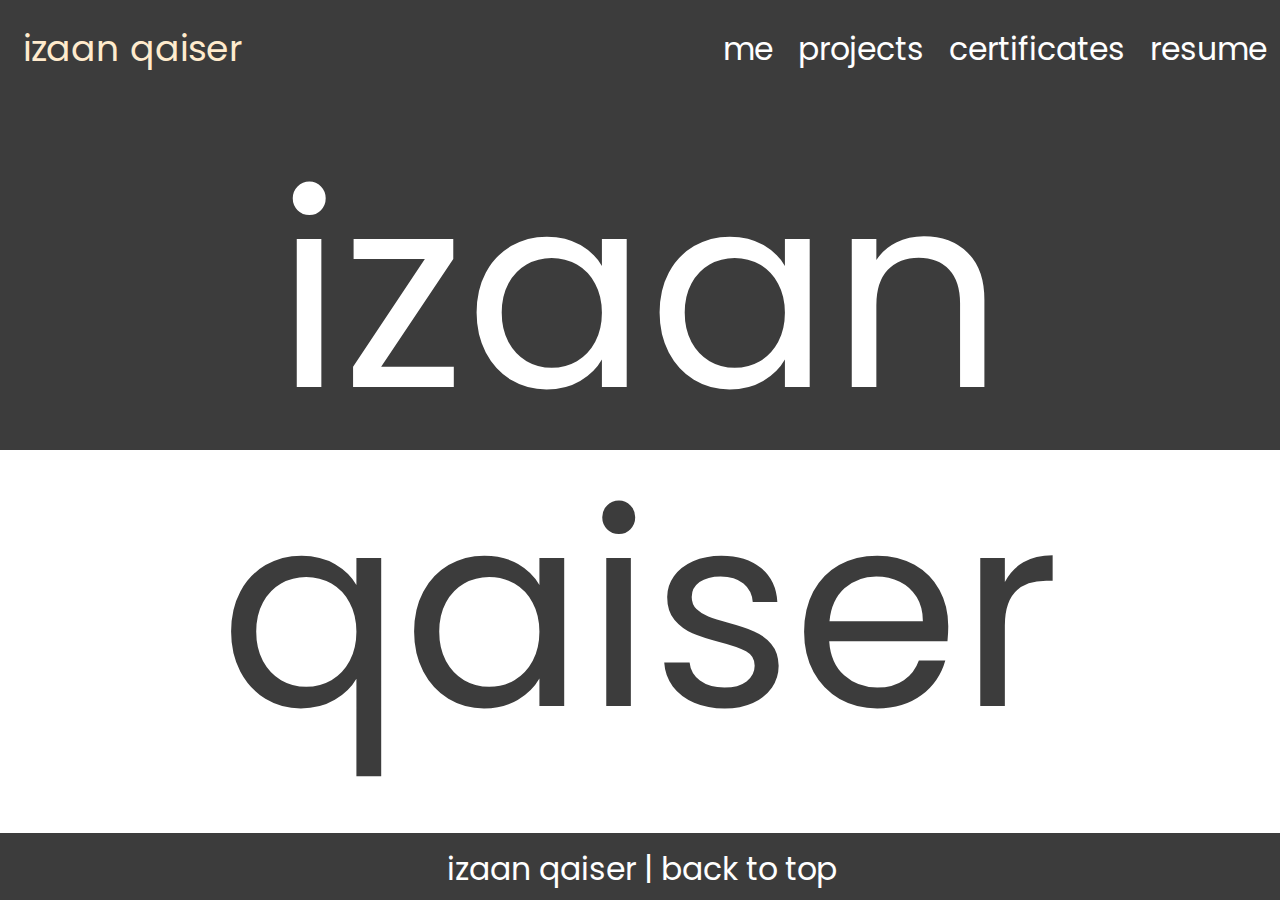
<file: index.html>
<!DOCTYPE html>
<html lang="en">
<head>
    <meta charset="UTF-8">
    <meta http-equiv="X-UA-Compatible" content="IE=edge">
    <meta name="viewport" content="width=device-width, initial-scale=1.0">
    <link rel="stylesheet" href="styles.css">
    <title>izaan qaiser</title>
    <link rel="preconnect" href="https://fonts.googleapis.com">
<link rel="preconnect" href="https://fonts.gstatic.com" crossorigin>
<link href="https://fonts.googleapis.com/css2?family=Poppins:wght@700&display=swap" rel="stylesheet">
<link rel="shortcut icon" href="images/icons8-idea-480.png" />

</head>
<body>
    <div class="container">
        <section class="one" id="cont">
    <header>
    <div class="nav-overlay">
    <div class="nav" id="navbar">
        <p class="name">izaan qaiser</p>
        <ul>
            <a href="#contact">me</a>
            <a href="#three">projects</a>
            <a href="#certs">certificates</a>
            <a href=https://drive.google.com/file/d/1smLxDtxjkqpSu3J_De0sNUe4tWTt9XHn/view?usp=sharing target="_blank">resume</a>
        </ul>
    </div>
</header>
    <div class="black" id="black"><span class="izaan">izaan</span></div>
    <div class="white"><span class="qaiser">qaiser</span></div>
    </section>

    <div class="navved-up" id="contact">
    <section class="two" id="contact">
        <div class="ting" >
        <div class="ls">
    <div class="ls-name">izaan</div>
                <div class="ls-links">
                    <ul>
                         <a href="https://github.com/IzaanQ" target="_blank"><img class="github" src="images/icons8-github-480.png" alt=""></a>

                         <a href="https://www.linkedin.com/in/izaan-qaiser-82b32b204/" target="_blank"><img class="linkedin" src="images/icons8-linkedin-500 (2).png" alt=""></a>

                        <a href="mailto: izaanqaiser05@gmail.com" target="_blank"><img class="gmail" src="images/icons8-gmail-512 (1).png" alt=""></a>

                        <a href="https://devpost.com/izaanqaiser05?ref_content=user-portfolio&ref_feature=portfolio&ref_medium=global-nav" target="_blank"><img class="devpost" src="images/icons8-dev-post-500 (2).png" alt=""></a>
                    </ul>
                </div>
                <div class="ls-titles">software developer<br>engineering student</div>
            </div> 
            <div class="rs">
                <img class="izaan-pic" src="images/Untitled design.png" alt="">
            </div> 
        </div>
    </section>


    <section class="three" id="three">
        <div class="project_ting">
            <div class="project_words">
            <h1 class="js_projects">javascript projects</h1>
            <a href="https://github.com/IzaanQ/javascript-projects" target="_blank" class="more_projects">more projects</a>
        </div>
            <div class="project_holder">
            <div class="project_1">
                <a href="https://github.com/IzaanQ/javascript-stopwatch-final" target="_blank"><img class="AVNS" src="images/AVNS!.png" alt=""></a>
            </div>
            <div class="project_2">
                <a href="https://github.com/IzaanQ/javascript-clock-final" target="_blank"><img class="AVNC" src="images/AVNC.png" alt=""></a>
            </div>
            <div class="project_3">
                <a href="https://github.com/IzaanQ/dynamicWeatherApplication" target="_blank"><img class="T" src="images/WBBBBBsafsad (1).png" alt=""></a>
            </div>
            </div>
        </div>
    </section>

    <section class="four">
        <div class="project_ting">
            <div class="project_words">
            <h1 class="js_projects">web development projects</h1>
            <a href=https://github.com/IzaanQ/webDevelopment-Projects target="_blank" class="more_projects">more projects</a>
        </div>
            <div class="project_holder">
            <div class="project_1">
                <a href="https://github.com/FlyingCelingFan/HTNE2021" target="_blank"><img class="AVNS" src="images/DTCT (1).png" alt=""></a>
            </div>
            <div class="project_2">
                <a href="https://github.com/IzaanQ/Conscruction-Website" target="_blank"><img class="AVNC" src="images/DJJ (1).png" alt=""></a>
            </div>
            <div class="project_3">
                <a href="https://github.com/IzaanQ/Izaan-Personal-Website" target="_blank"><img class="T" src="images/TMEPO.png" alt=""></a>
            </div>
            </div>
        </div>
</section>
    <section class="five">
        <div class="project_ting">
            <div class="project_words">
            <h1 class="js_projects">other projects</h1>
            <a href="https://github.com/IzaanQ/javascript-projects" target="_blank" class="more_projects">more projects</a>
        </div>
            <div class="project_holder">
            <div class="project_1">
                <a href="https://github.com/IzaanQ/ArduinoOfficePaperDispenser/tree/main" target="_blank"><img class="AVNS" src="images/OPD (2).png" alt=""></a>
            </div>
            <div class="project_2">
                <a href="https://github.com/IzaanQ/ArduinoWeatherBox" target="_blank"><img class="AVNC" src="images/WBBBBB.png" alt=""></a>
        </div>
            <div class="project_3">
                <a href="https://github.com/IzaanQ/Arduino---Remote-Light" target="_blank"><img class="T" src="images/ACL.png" alt=""></a>
            </div>
            </div>
        </div>
    </section>
    <section class="six" id="certs">
        <div class="cert_board">
        <img src="images/cert1 (2).png" alt="" class="cert_item">
        <img src="images/cert2.png" alt="" class="cert_item">
        <img src="images/cert3.png" alt="" class="cert_item">
        <img src="images/cert4.png" alt="" class="cert_item">
        <img src="images/cert1.png" alt="" class="cert_item">
        <img src="images/cert1.png" alt="" class="cert_item">
    </div>

    <div class="foot">
        <div class="words">
            <p>izaan qaiser | <a href="#black">back to top</a></p>
        </div>
    </div>

    </section>
</div>
    
</div>

</body>
<script src="app.js"></script>
</html>
</file>
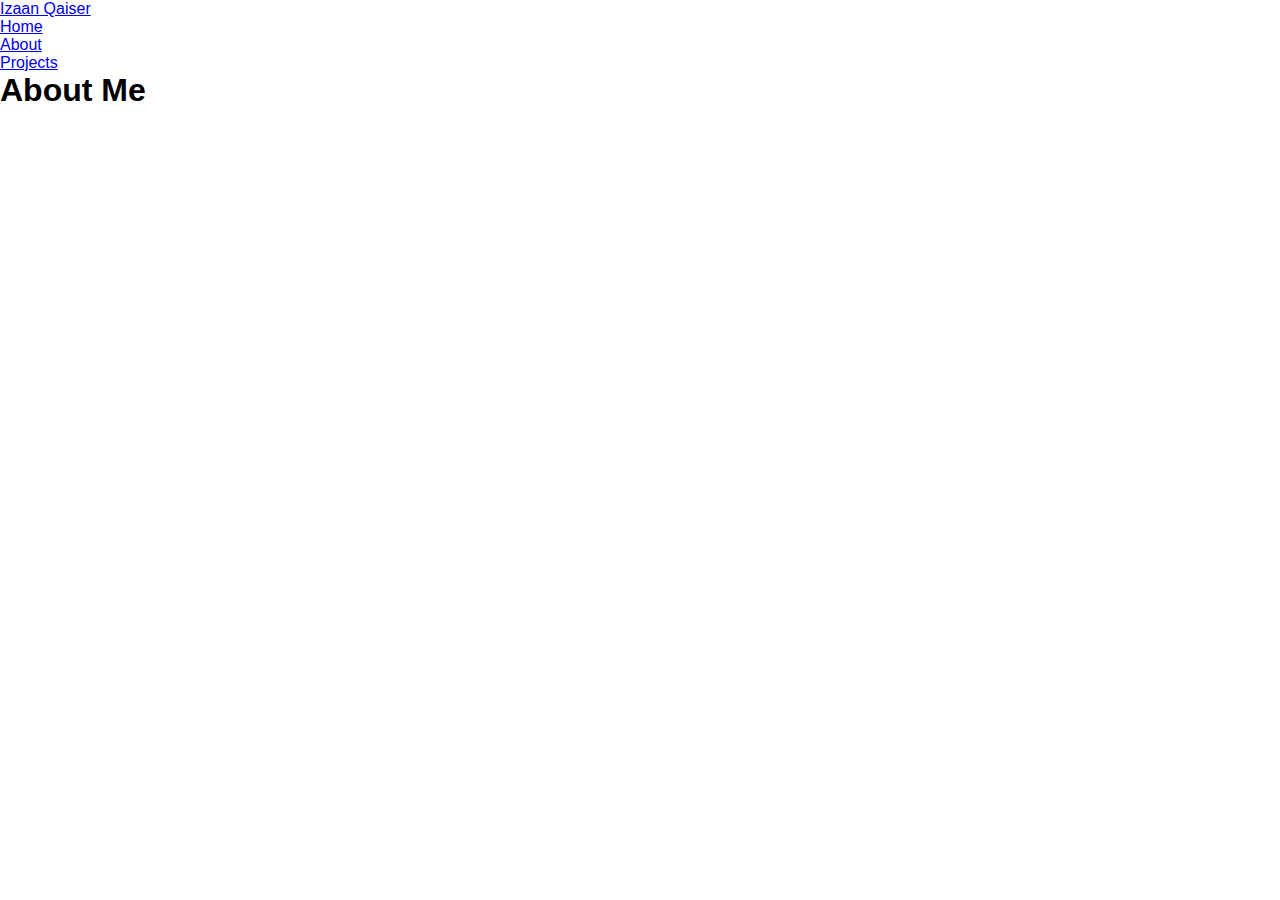
<file: about.html>
<!DOCTYPE html>
<html lang="en">
<head>
    <meta charset="UTF-8">
    <meta http-equiv="X-UA-Compatible" content="IE=edge">
    <meta name="viewport" content="width=device-width, initial-scale=1.0">
    <title>About Izaan</title>
<link rel="stylesheet" href="styles.css">
    <script src="script.js"></script>
</head> 
<body>
    <div class="nav-bar">
        <ul>
            <li><a href="#">Izaan Qaiser</a></li>
            <li><a href="#">Home</a></li>
            <li><a href="#">About</a></li>
            <li><a href="#">Projects</a></li>
        </ul>
    </div>
    <div class="about-header">
        <h1>About Me</h1>
    </div>
        
</body>
</html>
</file>
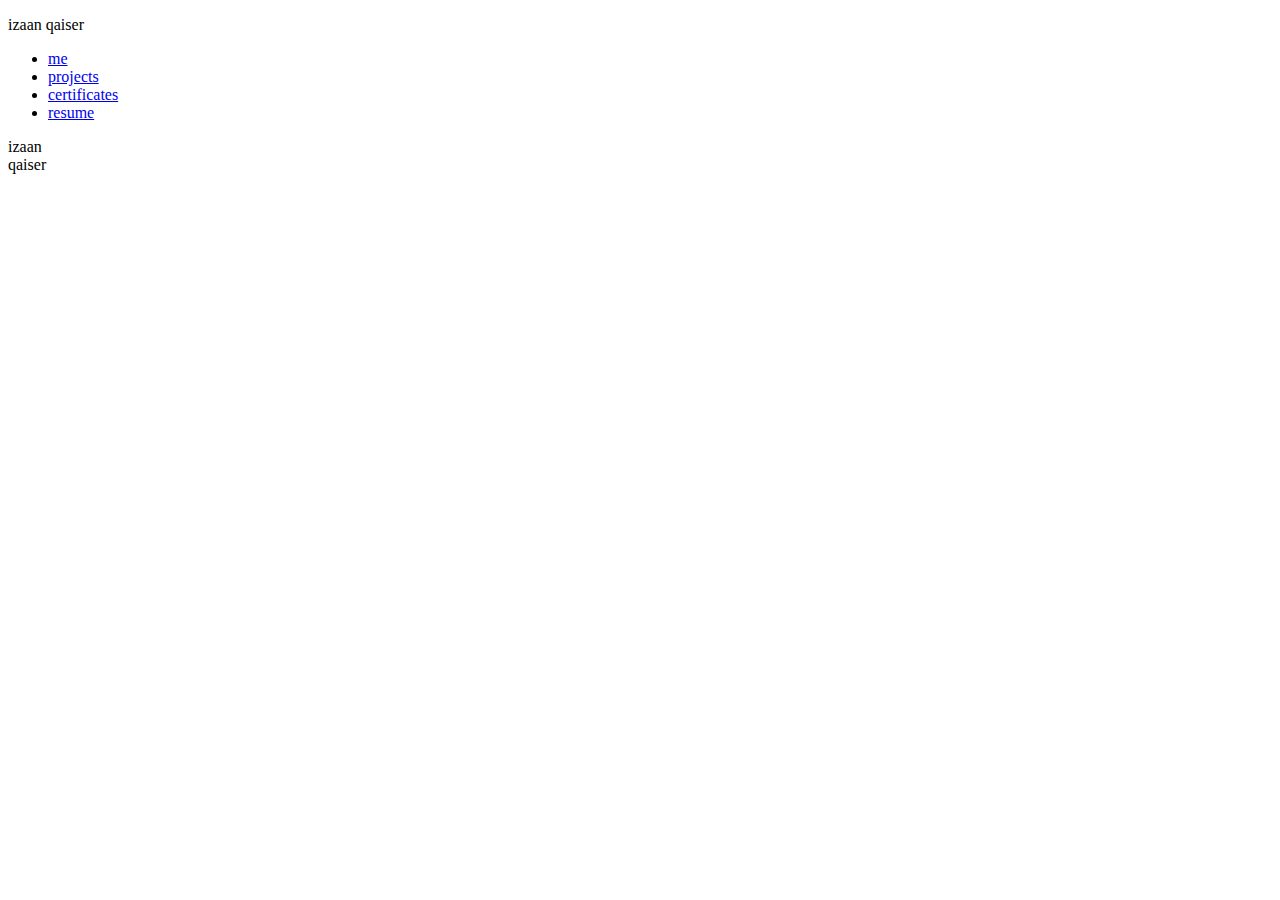
<file: more.html>
<!DOCTYPE html>
<html lang="en">
<head>
    <meta charset="UTF-8">
    <meta http-equiv="X-UA-Compatible" content="IE=edge">
    <meta name="viewport" content="width=device-width, initial-scale=1.0">
    <title>Document</title>
</head>
<body>
    <section class="one" id="cont">
    <header>
    <div class="nav-overlay">
    <div class="nav" id="nav">
        <p class="name">izaan qaiser</p>
        <ul>
            <li><a href="#contact">me</a></li>
            <li><a href="#three">projects</a></li>
            <li><a href="#certs">certificates</a></li>
            <li><a href=https://drive.google.com/file/d/1gaGPjsyXvnHVghN2jQwj7n_BD0J_FHQc/view?usp=sharing target="_blank">resume</a></li>
        </ul>
    </div>
</header>
    <div class="black" id="black"><span class="izaan">izaan</span></div>
    <div class="white"><span class="qaiser">qaiser</span></div>
    </section>
</body>
</html>
</file>
<file: styles.css>
* {
  margin: 0;
  padding: 0;
  font-family: "Poppins", sans-serif;
  box-sizing: border-box;
  scroll-behavior: smooth;
  
}

.black {
  background-color: #3c3c3c;
  height: 50vh;
  width: auto;
  text-align: center;
}

.white {
  text-align: center;
  line-height: 250px;
}

.izaan {
  font-size: 200px;
  color: #fff;
  margin-top: 10vh;
}

.qaiser {
  font-size: 200px;
  color: #3c3c3c;
}

section {
  height: 100vh;
  scroll-snap-align: start;
}

.container {
  scroll-snap-type: y mandatory;
  overflow-y: scroll;
  height: 100vh;
}

.nav {
  background: #3c3c3c;
  display: flex;
  justify-content: space-between;
  height: 10%;
  width: auto;
  padding: 1%;
  line-height: 60px;
}

.nav li {
  display: inline;
  padding: 20px;
  text-decoration: none;
}

.name {
  margin-left: 10px;
  font-size: 2.5vh;
  color: blanchedalmond;
}

.nav li a:link {
  text-decoration: none;
  color: #fff;
  font-size: 2.5vh;
}

.nav li a:visited {
  color: #fff;
}

.nav li a:hover {
  color: blanchedalmond;
}

.ting {
  text-align: center;
}

.ls {
  background-color: #3c3c3c;
}

.rs {
  background-color: #3c3c3c;
  margin-top: 8%;
  width: 60vh;
  height: 60vh;
  margin-left: 80px;
  border-radius: 20px;
}

.ls {
  display: inline-block;
  vertical-align: middle;
  margin-top: 8%;
  height: 60vh;
  width: 65vh;
  border-radius: 20px;
}

.rs {
  display: inline-block;
  vertical-align: middle;
}

.ls-name {
  font-size: 15vh;
  color: #fff;
  margin-bottom: 25px;
}

.ls-titles {
  font-size: 5vh;
  color: #fff;
  margin-top: 35px;
}

.github {
  width: 120px;
  height: auto;
  margin-right: 15px;
}

.linkedin {
  height: 120px;
  margin-right: 15px;
}

.gmail {
  height: 120px;
  width: auto;
  margin-right: 15px;
}
.devpost {
  height: 120px;
  width: auto;
  margin-right: 15px;
}

.izaan-pic {
  width: 60vh;
  height: auto;
  border-radius: 20px;
}

.project_1 {
  float: left;
  width: 33.33%;
  padding: 5px;
}
.project_2 {
  float: left;
  width: 33.33%;
  padding: 5px;
}
.project_3 {
  float: left;
  width: 33.33%;
  padding: 5px;
}

.project_holder::after {
  content: "";
  clear: both;
  display: table;
}

.project_ting {
  background: #3c3c3c;
  text-align: center;
  width: 150vh;
  height: 75vh;
  margin: auto;
  border-radius: 20px;
  padding-top: 1vh;
}

.project_words {
  display: flex;
  justify-content: space-between;
  padding-left: 4vh;
  padding-right: 4vh;
  padding-top: 1vh;
  padding-bottom: 3vh;
  color: #fff;
  font-size: 3vh;
}

.project_words a {
  margin-top: 12px;
  padding: 0;
  text-decoration: none;
}
.project_words a:hover {
  text-decoration: none;
  color: blanchedalmond;
}

.three,
.four,
.five,
.six {
  /* padding: 8vh;
    padding-top: 14vh;
    padding-left: 15vh;
    overflow: hidden; Hide scrollbars */
  display: flex;
  justify-content: space-between;
}

.AVNS,
.AVNC,
.T {
  border-radius: 20px;
  height: 60vh;
}

.more_projects {
  text-decoration: none;
  color: #fff;
}

.more_projects {
  font-size: 3vh;
}

@media only screen and (max-width: 2600px) {
  .black {
    line-height: 70vh;
  }

  .white {
    line-height: 36vh;
  }

  .name {
    font-size: 5vh;
  }

  .izaan,
  .qaiser {
    font-size: 30vh;
  }

  .foot {
    padding-bottom: 6vh;
  }
  
  .ting {
    margin-left: 20vh;
  }
  
  .project_ting {
    margin-top: 16vh;
  }

  body {
  overflow: hidden; /* Hide scrollbars */
}

body {
  overflow: hidden; /* Hide scrollbars */
}

.cert_board {
  background: #fff;
  margin: auto;
  padding-top: 15vh;
  margin-left: 13vh;
}

.cert_item {
  background: #3c3c3c;
  width: 10%;
  float: left;
  width: 30%;
  margin: 1vh;
  margin-bottom: 3vh;
  margin-top: 2vh;
  border-radius: 20px;
}

.cert_board {
  margin-top: 8vh;
  width: 90%;
}

.foot {
  background-color: #3c3c3c;
  left: 0;
  right: 0;
  bottom: 0;
  width: 100%;
  color: #fff;
  text-align: center;
  height: 50px;
  margin-top: 88vh;
  padding-top: 1.5vh;
  position: absolute;
}

.words {
  font-size: 3.5vh;
  margin-right: 5vh;
  text-align: center;
}

.foot p a:link {
  text-decoration: none;
  color: #fff;
}

.foot p a:visited {
  color: #fff;
}

.foot p a:hover {
  color: blanchedalmond;
}

.hide {
  color: #3c3c3c;
}

.foot p {
  margin-left: 4%;
}

.sideNav {
  background-color: #3c3c3c;
  width: 7vh;
  height: 100vh;
  margin-left: 0;
  margin-right: 10vh;
}

.two {
  display: flex;
  justify-content: space-between;
  padding-top: 3vh;
}

.ting {
  margin-right: 15vh;
  margin-top: 8vh;
}

.button {
  height: 35px;
  margin-top: 15%;
  margin-left: 10%;
}

#navbar {
  background-color: #3c3c3c; /* Black background color */
  position: fixed; /* Make it stick/fixed */
  top: -50px; /* Hide the navbar 50 px outside of the top view */
  width: 100%; /* Full width */
  transition: top 0.3s; /* Transition effect when sliding down (and up) */
  height: 17vh;
  padding-top: 7.7vh;
}

/* Style the navbar links */
#navbar a {
  float: left;
  display: block;
  color: white;
  text-align: center;
  margin-left: 25px;
  text-decoration: none;
  font-size: 3.5vh;
}

#navbar a:hover {
  color: blanchedalmond;
}


}

@media only screen and (max-width: 1439px) {
  .black {
    line-height: 65vh;
  }

  .github,
  .linkedin,
  .devpost,
  .gmail {
    width: 85px;
    height: auto;
    margin-right: 10px;
  }

  .ls-name {
    margin-bottom: 5px;
  }

  .ls-titles {
    margin-top: 25px;
  }

  .name {
    font-size: 4vh;
  }

  .nav li a:link {
    font-size: 3.5vh;
  }

  .three,
  .four,
  .five {
    padding-bottom: 7vh;
    padding-top: 7vh;
  }

  .two {
    margin-left: 32vh;
  }

  .six {
    align-items: center;
  }

  .rs,
  .ls {
    margin-top: 70px;
  }

  .project_ting {
    margin-top: 5vh;
    height: 78vh;
    width: 150vh;
    margin-right: 20vh;
  }

  .AVNS,
  .AVNC,
  .T {
    height: 60vh;
    width: 45vh;
  }
  .more_projects {
    /* margin-right: 5vh; */
    font-size: 4vh;
    margin-bottom: 10px;
    margin-top: 0px;
  }

  .project_words {
    margin-left: 2vh;
    padding-bottom: 15px;
    padding-top: 15px;
  }

  .js_projects {
    margin-top: 12px;
  }

  body {
    overflow: hidden; /* Hide scrollbars */
  }

  .six{
    margin: 0;
    padding: 0;
  }

  body {
  overflow: hidden; /* Hide scrollbars */
}

.cert_board {
  background: #fff;
  align-items: center;
  margin: auto;
  padding-left: 14.5vh;
}



.cert_item {
  background: #3c3c3c;
  width: 10%;
  float: left;
  width: 30%;
  margin: 1vh;
  margin-bottom: 3vh;
  margin-top: 2vh;
  border-radius: 20px;
}

.cert_board {
  margin-top: 8vh;
  width: 90%;
}

.foot {
  background-color: #3c3c3c;
  left: 0;
  right: 0;
  bottom: 0;
  width: 100%;
  color: #fff;
  text-align: center;
  height: 50px;
  margin-top: 88vh;
  padding-top: 1.5vh;
  position: absolute;
}

.words {
  font-size: 3.5vh;
  margin-right: 5vh;
  text-align: center;
}

.foot p a:link {
  text-decoration: none;
  color: #fff;
}

.foot p a:visited {
  color: #fff;
}

.foot p a:hover {
  color: blanchedalmond;
}

.hide {
  color: #3c3c3c;
}

.foot p {
  margin-left: 4%;
}

.sideNav {
  background-color: #3c3c3c;
  width: 7vh;
  height: 100vh;
  margin-left: 0;
  margin-right: 10vh;
}

.two {
  display: flex;
  justify-content: space-between;
  padding-top: 3vh;
}

.ting {
  margin-right: 15vh;
  margin-top: 8vh;
}

.button {
  height: 35px;
  margin-top: 15%;
  margin-left: 10%;
}

#navbar {
  background-color: #3c3c3c; /* Black background color */
  position: fixed; /* Make it stick/fixed */
  top: -50px; /* Hide the navbar 50 px outside of the top view */
  width: 100%; /* Full width */
  transition: top 0.3s; /* Transition effect when sliding down (and up) */
  height: 17vh;
  padding-top: 7.7vh;
}

/* Style the navbar links */
#navbar a {
  float: left;
  display: block;
  color: white;
  text-align: center;
  margin-left: 25px;
  text-decoration: none;
  font-size: 3.5vh;
}

#navbar a:hover {
  color: blanchedalmond;
}


}

@media only screen and (max-width: 361px ) {
  .nav p {
    font-size: 25px;
    margin: 0%;
    padding: 0%;
  }
}
</file>
